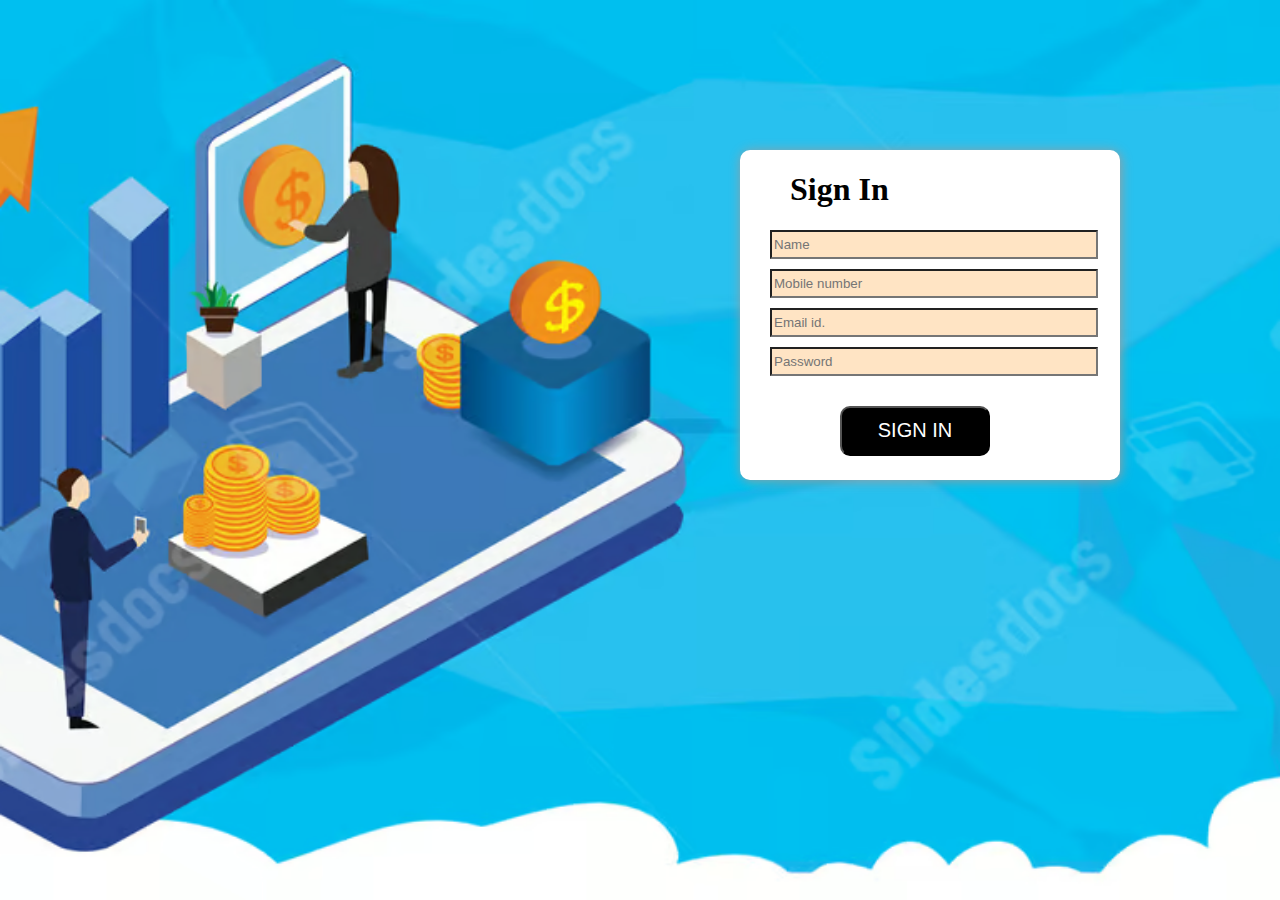
<file: Signin.html>
<!DOCTYPE html>
<html lang="en">
<head>
    <meta charset="UTF-8">
    <meta http-equiv="X-UA-Compatible" content="IE=edge">
    <meta name="viewport" content="width=device-width, initial-scale=1.0">
    <style>
        body{
            background-image:url('login1.avif');
            height:100%;
            background-position: center;
            background-repeat: no-repeat;
            background-size: cover;
            margin:0px; 
        }
        .x{
            width:50%;
            height: 150px;
            margin-left: 0px;
            margin-top: 0px;
            float: left;
        }
        .z{
            padding-left:106px;
            padding-top: 0px;
            color:white;
            font-size: 50px;
        }
        .y{
            width:50%;
            height: 150px;
            
            
            float:right;
        }
        .a{
            margin-top: 20px;
            padding-left: 20px;
        }
        .b{
            background-color: yellow;
            margin-top: 10px;
        }
        .c{
            
            color:aliceblue;
            margin-top: 50px;
        }
        .d{
            color:aliceblue;
            margin-top:10px;
        }
        .q{
            margin-top:10px;
            width:50px;
            background-color:blue;
            color:white;
        }
        .a1{
            width:50%;
            height: 750px;;
            margin-top:0px;
            
            float:left;
        }
        .a2{
            margin-top:0px;
            padding-left:100px;
            padding-top:50px;
        }
        .a3{
            padding-left:200px;
            padding-top:10px;
            font-size: 20px;
        }
        .c1{
            padding-top: 10px;
        }
        .b1{
            margin-left: 100px;
            width:50%;
            height: 750px;
            margin-top:0px;
            float:left;
            height:330px;
            width:380px;
            margin-top: 0px;
            background-color: white;
            border-radius: 10px;
            box-shadow: 1px 1px 12px  rgb(157, 156, 156);
            margin-bottom: 30px;
            
        }
        .b2{
            padding-left: 50px;
        }
        .b3{
            padding-top: 5px;
            padding-bottom:5px ;
            width:320px;
            background-color: bisque;
            margin-left:30px;
        }
        .b4{
            padding-top: 5px;
            padding-bottom:5px;
            width:150px;
            background-color: bisque;
            margin-left:10px;
            text-align: center;
        }
        .b5{
            padding-top: 5px;
            padding-bottom:5px;
            width:320px;
            background-color: bisque;
            margin-left:30px;
            margin-top:10px;
        }
        .b6{
            width: 50px;
            margin-left:30px;
        }
        .b7{
            width: 70px;
        }
        .b8{
            color:blue;
        }
        .b10{
            margin-left:30px;
        }
    </style>
    <title>Document</title>
</head>
<body>
    <div class="x">
        <p class="z"></p>
    </div>
    <div class="y">
        <table class="a">
            <tr class="c">
                
            </tr>
            <tr>
               </tr>
            <tr class="c">
                </tr>
            
        </table>
        
    </div>
    <div class="a1" >
        </div>
    <div class="b1">
        <h1 class="b2">Sign In</h1>
        <input type="text" placeholder="Name" class="b3">
        <input type="text" placeholder="Mobile number" class="b5">
        <input type="text" placeholder="Email id." class="b5">
        <input type="text" placeholder="Password" class="b5">
        <input type="button" style="margin-left:100px; margin-top: 30px; background-color: black;color:white;height:50px;width:150px;border-radius: 10px; font-size: 20px;" value="SIGN IN" name="b1" id="b1">
    </div>
</body>
</html>
</file>
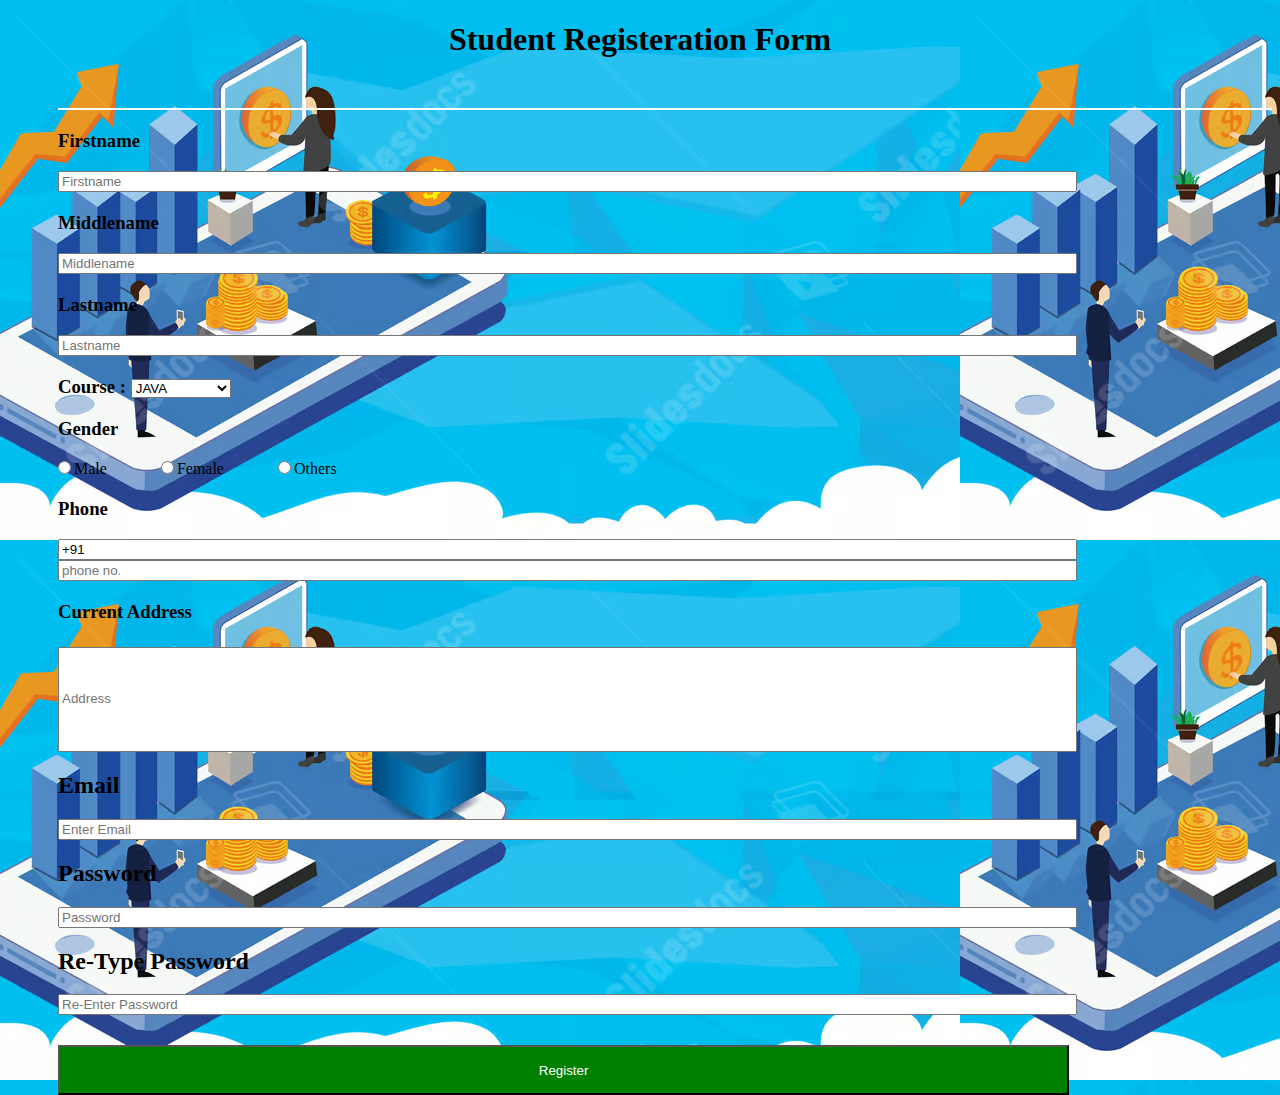
<file: signup.html>
<!DOCTYPE html>
<html lang="en">
<head>
    <style>
        body{
            background-image: url('login1.avif') ;
            height:900px;
        }
        .b{
            margin-top: 50px;
            margin-left: 50px;
            border: 1px solid white;
        }
        .c{
            margin-top: 20px;
            margin-left: 50px;
        }
        .d{
            width:80%;
            margin-top: 0px;
            margin-left: 50px;
        }
        .e{
            width: 100px;
        }
        .f{
            margin-left:50px;
        }
        .g{
            width:80%;
            height: 100px;
            margin-top: 5px;
            margin-left: 50px;
            padding-top: 0px;
        }
        .h{
            background-color: green;
            color: white;
            align: center;
            width:80%;
            height:50px;
            margin-top: 30px;
            margin-left: 50px;
        }
    </style>
    <meta charset="UTF-8">
    <meta http-equiv="X-UA-Compatible" content="IE=edge">
    <meta name="viewport" content="width=device-width, initial-scale=1.0">
    <title>Document</title>
</head>
<body class="a">
    <h1 align="center">Student Registeration Form</h1>
    <hr class="b">
    <h3 class="c">Firstname</h3>
    <input type="text" class="d" placeholder="Firstname">
    <h3 class="c">Middlename</h3>
    <input type="text" class="d" placeholder="Middlename">
    <h3 class="c">Lastname</h3>
    <input type="text" class="d" placeholder="Lastname">
    <h3 class="c">Course : <select class="e">
        <option>JAVA</option>
        <option>C++</option>
        <option>HTML</option>
        <option>CSS</option>
    </select></h3>
    <h3 class="c">Gender</h3>
    <input type="radio" name="x" class="f">Male
    <input type="radio" name="x" class="f">Female
    <input type="radio" name="x" class="f">Others
    <h3 class="c">Phone</h3>
    <input type="text" class="d" value="+91">
    <input type="text" class="d" placeholder="phone no.">
    <h3 class="c">Current Address</h3>
    <input type="text" class="g" placeholder="Address">
    <h2 class="c">Email</h2>
    <input type="text" class="d" placeholder="Enter Email">
    <h2 class="c">Password</h2>
    <input type="text" class="d" placeholder="Password">
    <h2 class="c">Re-Type Password</h2>
    <input type="text" class="d" placeholder="Re-Enter Password">
    <input type="button" class="h" value="Register" >
</body>
</html>
</file>
